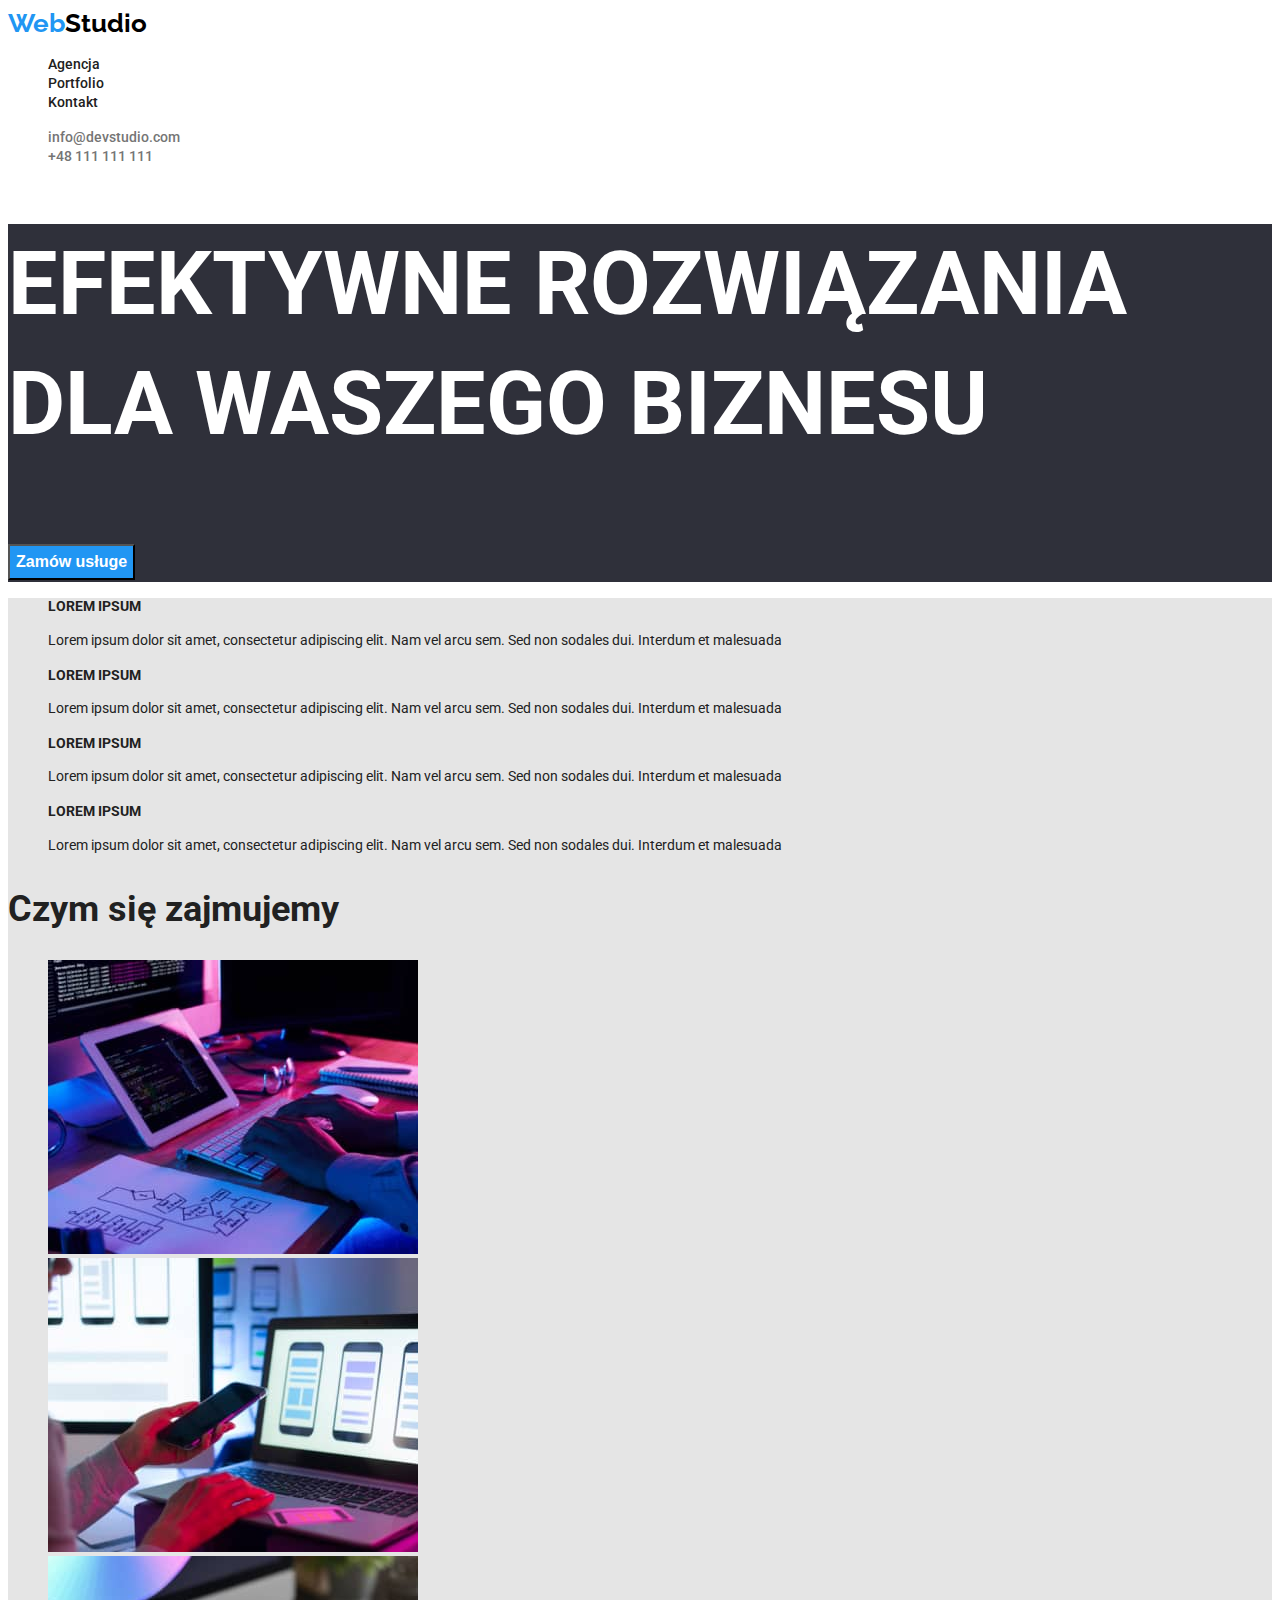
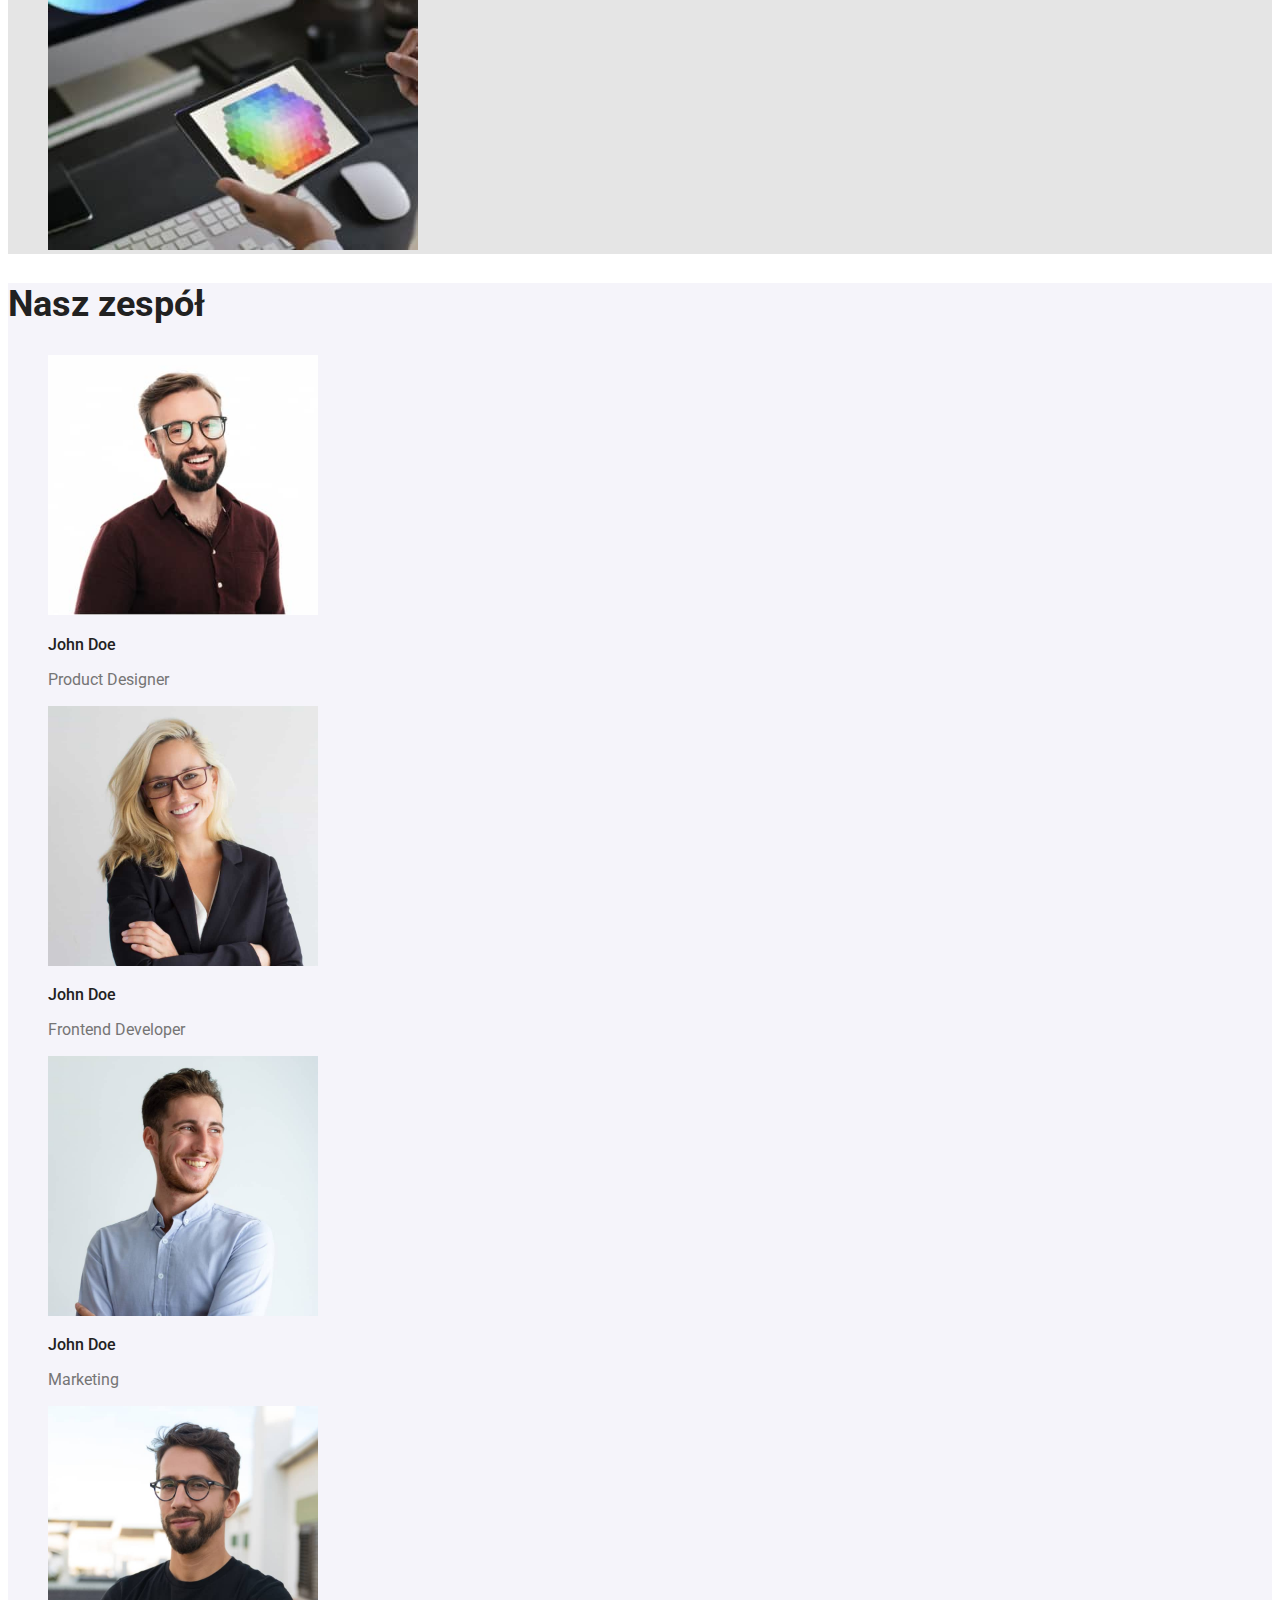
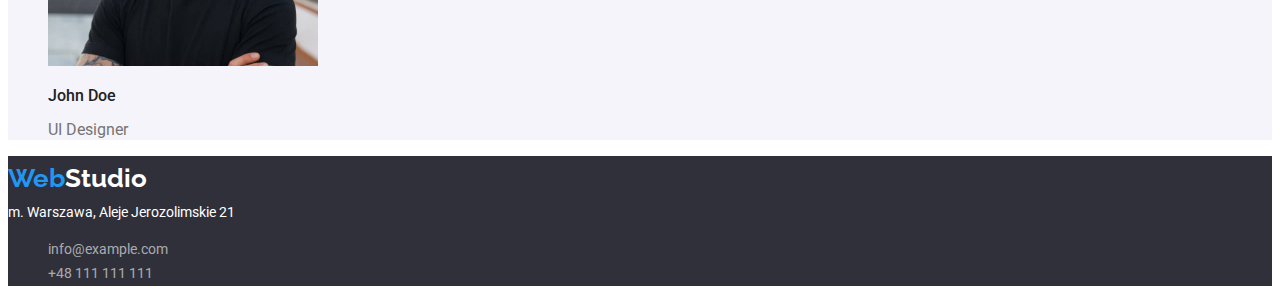
<file: index.html>
<!DOCTYPE html>
<html lang="pl">
  <head>
    <meta charset="UTF-8" />
    <meta http-equiv="X-UA-Compatible" content="IE=edge" />
    <meta name="viewport" content="width=device-width, initial-scale=1.0" />
    <link href="./css/styles.css" rel="stylesheet" />
    <link rel="preconnect" href="https://fonts.googleapis.com" />
    <link rel="preconnect" href="https://fonts.gstatic.com" crossorigin />
    <link
      href="https://fonts.googleapis.com/css2?family=Raleway:wght@700&family=Roboto:wght@400;500;700;900&display=swap"
      rel="stylesheet"
    />
    <title>WebStudio - strona główna</title>
  </head>
  <body>
    <header>
      <a class="logotype-header" href="/index.html" target="_self"
        ><span class="logo">Web</span>Studio</a
      >
      <nav class="menu">
        <ul>
          <li><a href="" target="_self">Agencja</a></li>
          <li><a href="/portfolio.html" target="_self">Portfolio</a></li>
          <li><a href="" target="_self">Kontakt</a></li>
        </ul>
      </nav>
      <ul class="header-contacts">
        <li><a href="mailto:info@devstudio.com">info@devstudio.com</a></li>
        <li><a href="tel:+48111111111">+48 111 111 111</a></li>
      </ul>
    </header>
    <main>
      <div class="intro">
        <h1>EFEKTYWNE ROZWIĄZANIA DLA WASZEGO BIZNESU</h1>
        <button type="button">Zamów usługe</button>
      </div>
      <div class="what-we-do">
        <ul>
          <li>
            <h3>LOREM IPSUM</h3>
            <p>
              Lorem ipsum dolor sit amet, consectetur adipiscing elit. Nam vel
              arcu sem. Sed non sodales dui. Interdum et malesuada
            </p>
          </li>
          <li>
            <h3>LOREM IPSUM</h3>
            <p>
              Lorem ipsum dolor sit amet, consectetur adipiscing elit. Nam vel
              arcu sem. Sed non sodales dui. Interdum et malesuada
            </p>
          </li>
          <li>
            <h3>LOREM IPSUM</h3>
            <p>
              Lorem ipsum dolor sit amet, consectetur adipiscing elit. Nam vel
              arcu sem. Sed non sodales dui. Interdum et malesuada
            </p>
          </li>
          <li>
            <h3>LOREM IPSUM</h3>
            <p>
              Lorem ipsum dolor sit amet, consectetur adipiscing elit. Nam vel
              arcu sem. Sed non sodales dui. Interdum et malesuada
            </p>
          </li>
        </ul>
        <h2>Czym się zajmujemy</h2>
        <ul>
          <li>
            <img
              src="images/box-1.jpg"
              width="370"
              height="294"
              alt="Programmer's working space: hands over keyboard, code on tablet and partially visible on the monitor, workflow sheet next to the keyboard"
            />
          </li>
          <li>
            <img
              src="images/box-2.jpg"
              width="370"
              height="294"
              alt="Programmer's working space: laptop with 3 mobile phone templates on screen, the same image doubled on the larger desktop computer screen in the background, in the forefront two hands: one using laptop's touchpad and the other holding a mobile phone"
            />
          </li>
          <li>
            <img
              src="images/box-3.jpg"
              width="370"
              height="294"
              alt="Designer's working space: desktop computer in the background, in the forefront a hand holding a tablet with colour picker on"
            />
          </li>
        </ul>
      </div>
      <div class="our-team">
        <h2>Nasz zespół</h2>
        <ul>
          <li>
            <img
              src="images/img-1.jpg"
              width="270"
              height="260"
              alt="John Doe: smiling brown-haired bearded guy with glasses"
            />
            <p class="team-name">John Doe</p>
            <p class="team-job">Product Designer</p>
          </li>
          <li>
            <img
              src="images/img-2.jpg"
              width="270"
              height="260"
              alt="John Doe: smiling blonde woman with glasses"
            />
            <p class="team-name">John Doe</p>
            <p class="team-job">Frontend Developer</p>
          </li>
          <li>
            <img
              src="images/img-3.jpg"
              width="270"
              height="260"
              alt="John Doe: smiling dark blonde guy with 5 o'clock shadow"
            />
            <p class="team-name">John Doe</p>
            <p class="team-job">Marketing</p>
          </li>
          <li>
            <img
              src="images/img-4.jpg"
              width="270"
              height="260"
              alt="John Doe: brown-haired bearded guy with glasses smirking"
            />
            <p class="team-name">John Doe</p>
            <p class="team-job">UI Designer</p>
          </li>
        </ul>
      </div>
    </main>
    <footer>
      <a class="logotype-footer" href="/index.html" target="_self"
        ><span class="logo">Web</span>Studio</a
      >
      <address class="location">m. Warszawa, Aleje Jerozolimskie 21</address>
      <ul class="footer-contacts">
        <li><a href="mailto:info@example.com">info@example.com</a></li>
        <li><a href="tel:+48111111111">+48 111 111 111</a></li>
      </ul>
    </footer>
  </body>
</html>
</file>
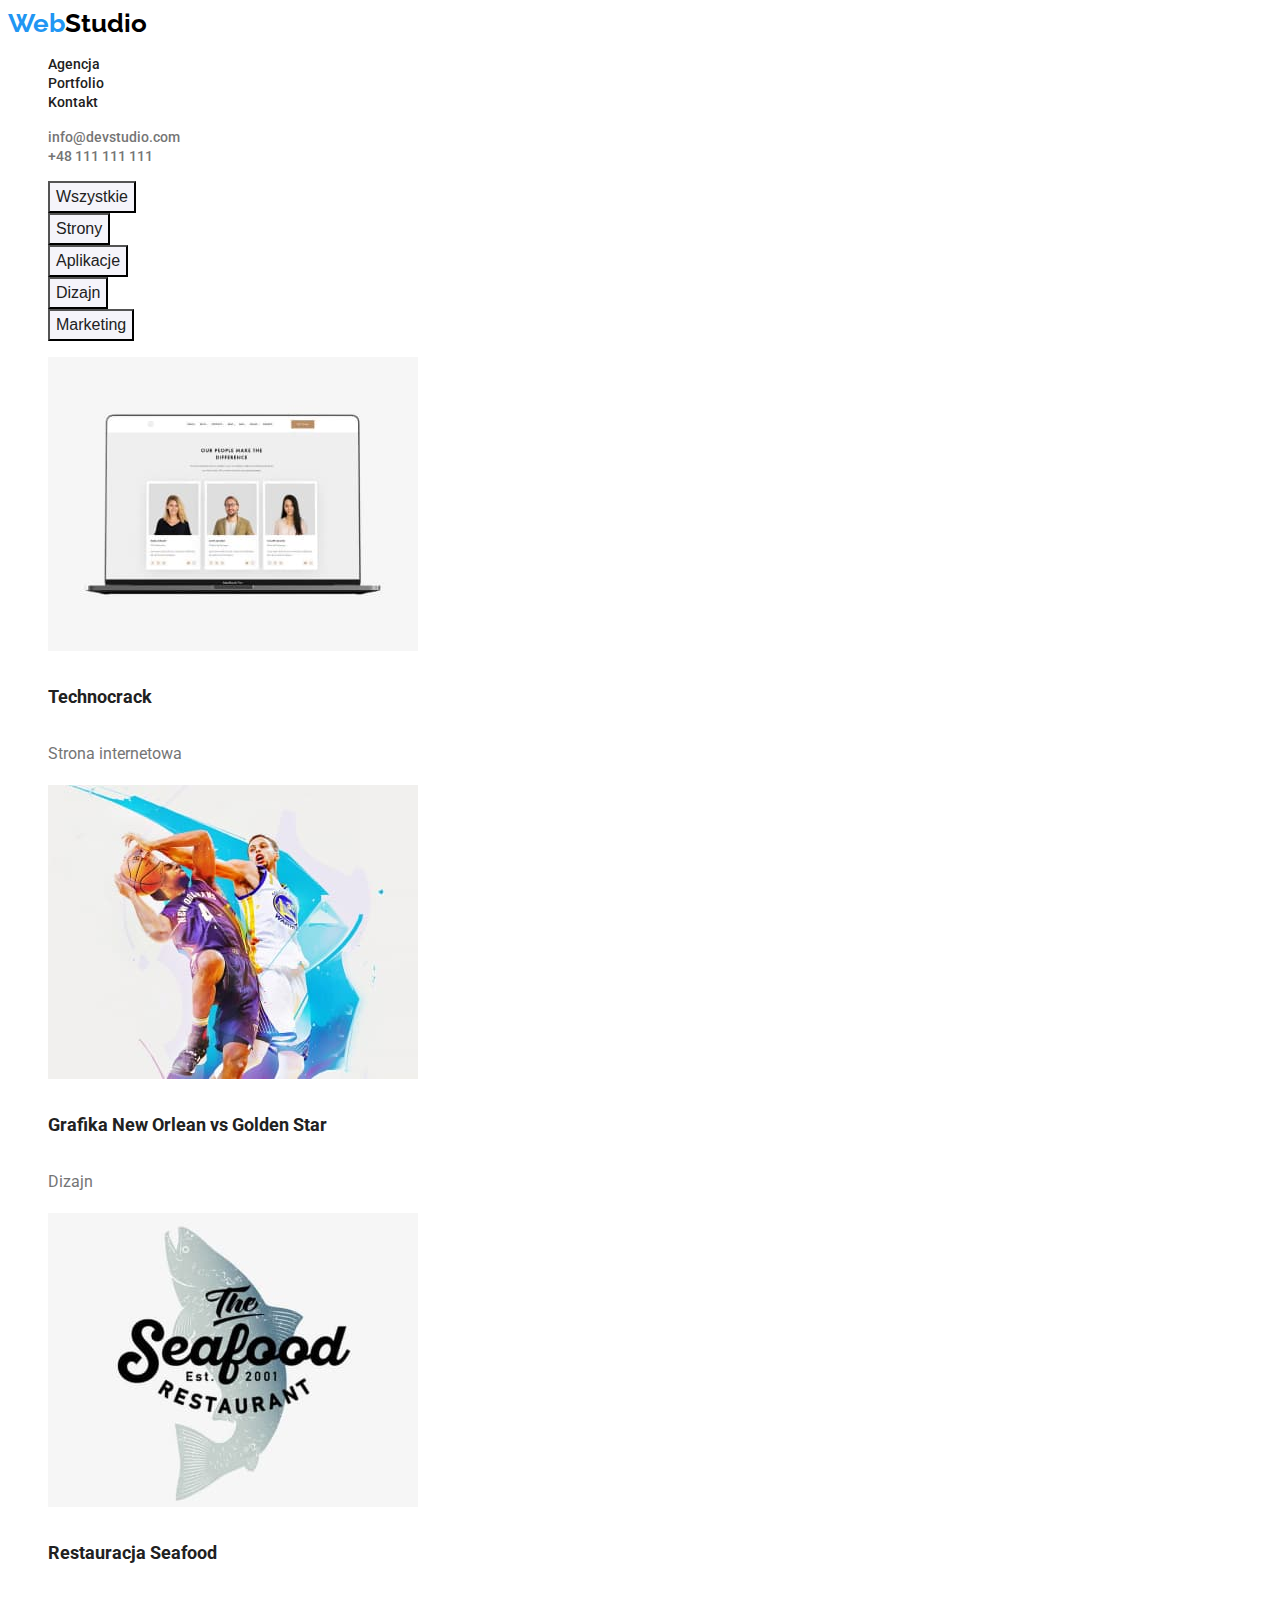
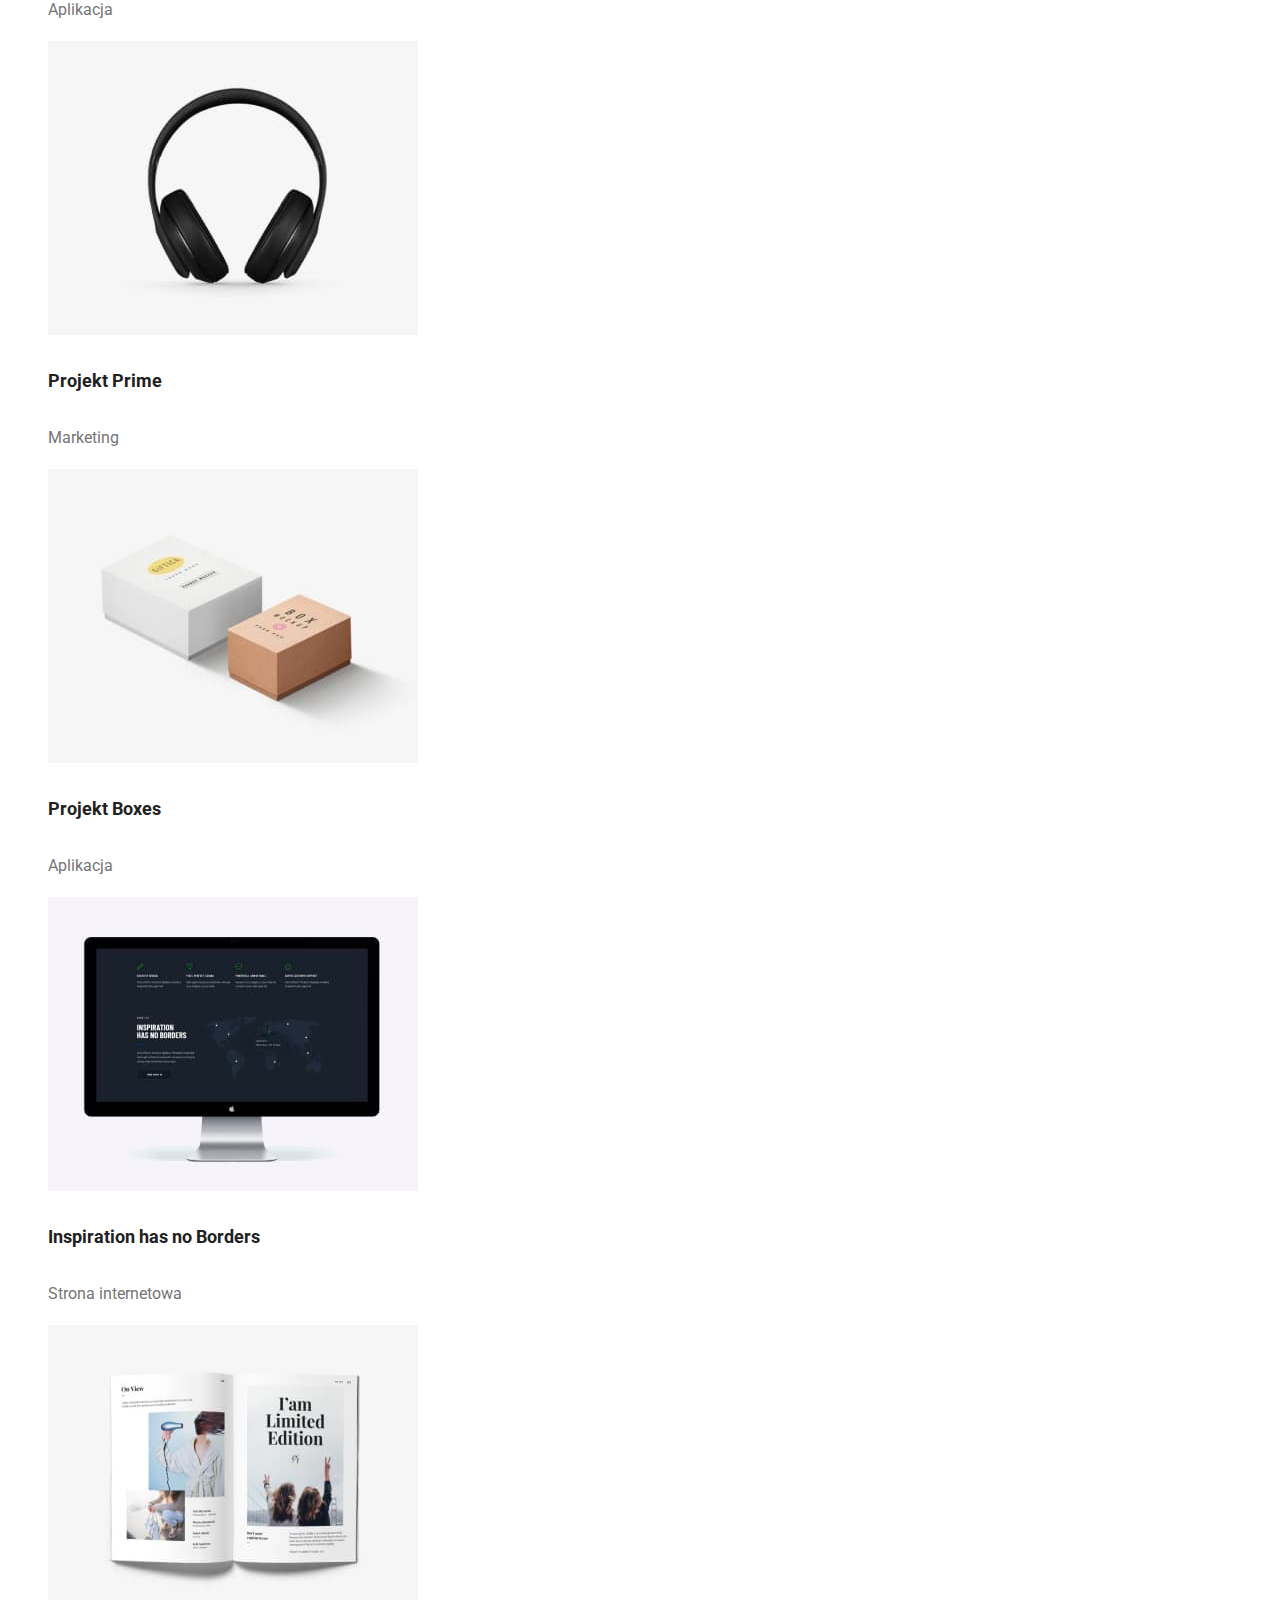
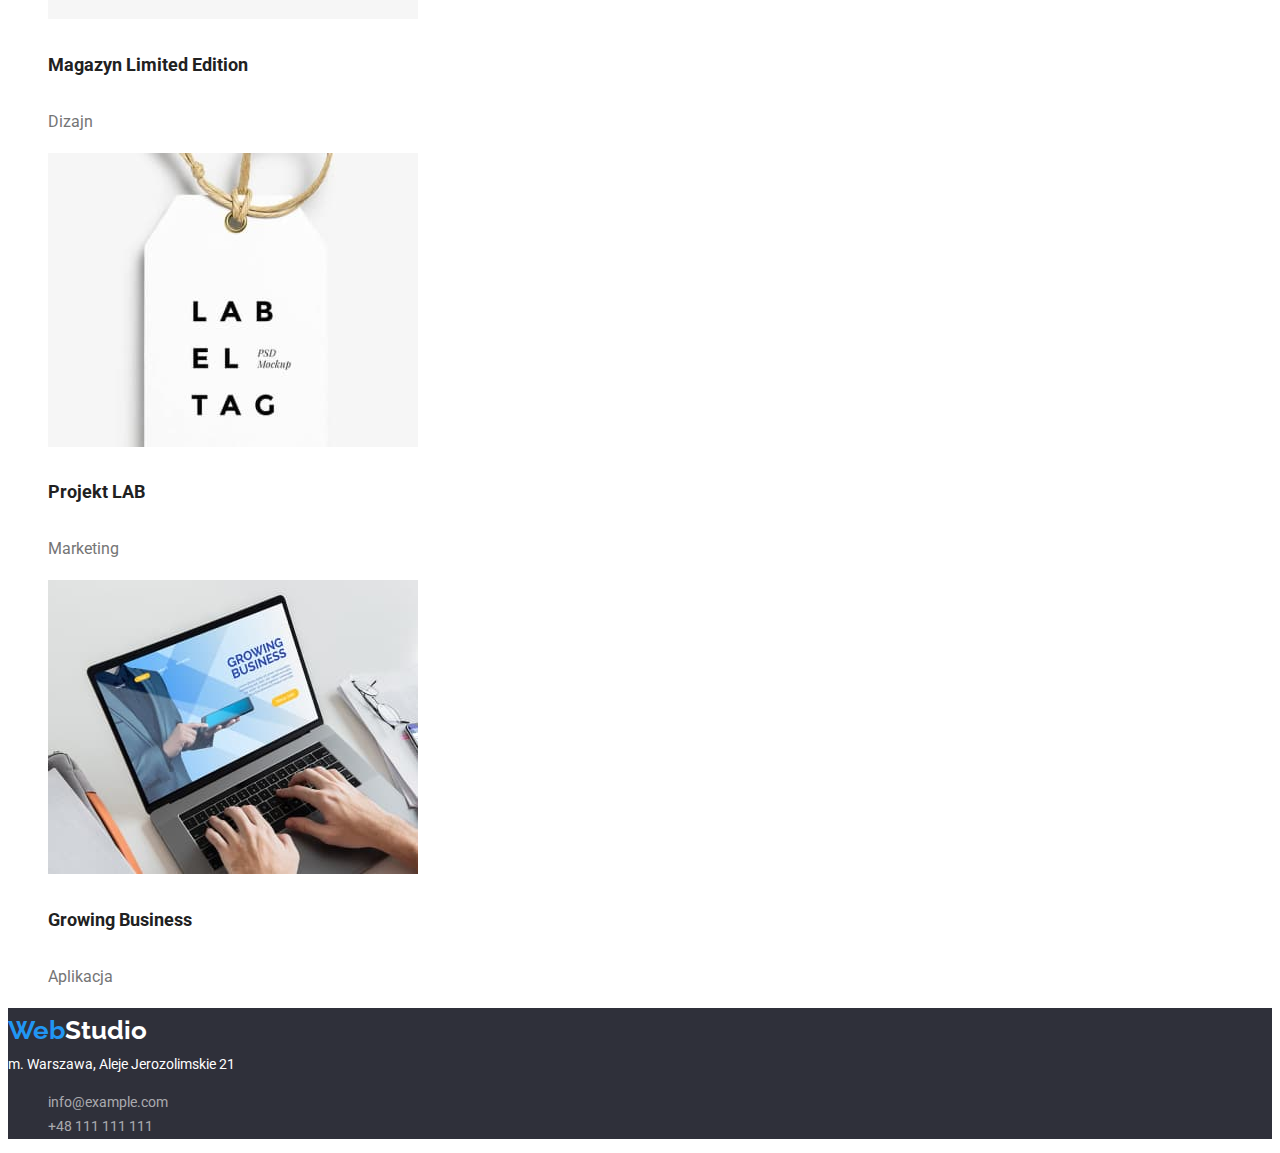
<file: portfolio.html>
<!DOCTYPE html>
<html lang="pl">
  <head>
    <meta charset="UTF-8" />
    <meta http-equiv="X-UA-Compatible" content="IE=edge" />
    <meta name="viewport" content="width=device-width, initial-scale=1.0" />
    <link href="./css/styles.css" rel="stylesheet" />
    <link rel="preconnect" href="https://fonts.googleapis.com" />
    <link rel="preconnect" href="https://fonts.gstatic.com" crossorigin />
    <link
      href="https://fonts.googleapis.com/css2?family=Raleway:wght@700&family=Roboto:wght@400;500;700;900&display=swap"
      rel="stylesheet"
    />
    <title>Portfolio</title>
  </head>
  <body>
    <header>
      <a class="logotype-header" href="/index.html" target="_self"
        ><span class="logo">Web</span>Studio</a
      >
      <nav class="menu">
        <ul>
          <li><a href="" target="_self">Agencja</a></li>
          <li><a href="/portfolio.html" target="_self">Portfolio</a></li>
          <li><a href="" target="_self">Kontakt</a></li>
        </ul>
      </nav>
      <ul class="header-contacts">
        <li><a href="mailto:info@devstudio.com">info@devstudio.com</a></li>
        <li><a href="tel:+48111111111">+48 111 111 111</a></li>
      </ul>
    </header>
    <main>
      <div class="portfolio-filter">
        <ul>
          <li><button type="button">Wszystkie</button></li>
          <li><button type="button">Strony</button></li>
          <li><button type="button">Aplikacje</button></li>
          <li><button type="button">Dizajn</button></li>
          <li><button type="button">Marketing</button></li>
        </ul>
      </div>
      <div class="portfolio-gallery">
        <ul>
          <li>
            <img
              src="images/portfolio-1.jpg"
              width="370"
              height="294"
              alt="Laptop showing a website in a fullscreen mode"
            />
            <h4>Technocrack</h4>
            <p>Strona internetowa</p>
          </li>
          <li>
            <img
              src="images/portfolio-2.jpg"
              width="370"
              height="294"
              alt="Two basketball players fighting for the ball"
            />
            <h4>Grafika New Orlean vs Golden Star</h4>
            <p>Dizajn</p>
          </li>
          <li>
            <img
              src="images/portfolio-3.jpg"
              width="370"
              height="294"
              alt="Logo of a seafood restaurant with a fish in the background"
            />
            <h4>Restauracja Seafood</h4>
            <p>Aplikacja</p>
          </li>
          <li>
            <img
              src="images/portfolio-4.jpg"
              width="370"
              height="294"
              alt="Black wireless headphones"
            />
            <h4>Projekt Prime</h4>
            <p>Marketing</p>
          </li>
          <li>
            <img
              src="images/portfolio-5.jpg"
              width="370"
              height="294"
              alt="Two boxes with prints on them on the topside"
            />
            <h4>Projekt Boxes</h4>
            <p>Aplikacja</p>
          </li>
          <li>
            <img
              src="images/portfolio-6.jpg"
              width="370"
              height="294"
              alt="Computer screen with 'Inspiration has no borders' website on"
            />
            <h4>Inspiration has no Borders</h4>
            <p>Strona internetowa</p>
          </li>
          <li>
            <img
              src="images/portfolio-7.jpg"
              width="370"
              height="294"
              alt="An opened book with pictures and words 'I'm limited edition'"
            />
            <h4>Magazyn Limited Edition</h4>
            <p>Dizajn</p>
          </li>
          <li>
            <img
              src="images/portfolio-8.jpg"
              width="370"
              height="294"
              alt="A zoomed-in pisture of a paper laber with the words 'Label tak PSD Mockup' on it"
            />
            <h4>Projekt LAB</h4>
            <p>Marketing</p>
          </li>
          <li>
            <img
              src="images/portfolio-9.jpg"
              width="370"
              height="294"
              alt="Laptop with website on growing business on and hands over the keyboard"
            />
            <h4>Growing Business</h4>
            <p>Aplikacja</p>
          </li>
        </ul>
      </div>
    </main>
    <footer>
      <a class="logotype-footer" href="/index.html" target="_self"
        ><span class="logo">Web</span>Studio</a
      >
      <address class="location">m. Warszawa, Aleje Jerozolimskie 21</address>
      <ul class="footer-contacts">
        <li><a href="mailto:info@example.com">info@example.com</a></li>
        <li><a href="tel:+48111111111">+48 111 111 111</a></li>
      </ul>
    </footer>
  </body>
</html>
</file>
<file: css/styles.css>
@import url(./vars.css);

body {
  font-family: Roboto, sans-serif;
  color: #212121;
}

.logotype-header {
  font-family: "Raleway", sans-serif;
  color: #000000;
  font-weight: 700;
  text-decoration: none;
  font-size: 26px;
  line-height: 1.17;
}

.logo {
  color: var(--text-color-accent);
}

.menu a {
  text-decoration: none;
  color: var(--text-color-main);
  font-size: 14px;
  font-weight: 500;
  line-height: 1.17;
}

.menu a:hover,
.menu a:focus {
  color: var(--text-color-accent);
}

.menu ul {
  list-style-type: none;
}

.header-contacts a {
  color: var(--text-color-sub);
  text-decoration: none;
  font-size: 14px;
  font-weight: 500;
}

.header-contacts a:hover,
.header-contacts a:focus {
  color: var(--text-color-accent);
}

.header-contacts li {
  list-style-type: none;
}

.intro {
  font-size: 44px;
  font-weight: 900;
  line-height: 1.36;
  color: #ffffff;
  background-color: var(--background-color-accent);
}

.intro button {
  font-weight: 700;
  font-size: 16px;
  line-height: 1.875;
  color: #ffffff;
  background-color: var(--button-color);
  cursor: pointer;
}

.what-we-do {
  background-color: var(--background-color-main);
}

.what-we-do ul {
  list-style-type: none;
}

.what-we-do p {
  font-weight: 400;
  font-size: 14px;
  line-height: 1.71;
}

.our-team {
  background-color: #f5f4fa;
  font-weight: 400;
  font-size: 16px;
  line-height: 1.17;
}

.our-team ul {
  list-style-type: none;
}

.team-name {
  font-weight: 500;
  font-size: 16px;
  line-height: 1.17;
}

.team-job {
  color: var(--text-color-sub);
}

h2 {
  font-weight: 700;
  font-size: 36px;
  line-height: 1.17;
}

h3 {
  font-weight: 700;
  font-size: 14px;
  line-height: 1.17;
}

h4 {
  font-weight: 700;
  font-size: 18px;
  line-height: 2;
}

.logotype-footer {
  font-weight: 700;
  font-family: "Raleway", sans-serif;
  font-size: 26px;
  text-decoration: none;
  color: #ffffff;
}

footer {
  background-color: var(--background-color-accent);
  font-weight: 400;
  font-size: 14px;
  line-height: 1.71;
  color: #ffffff;
}

.location {
  font-style: normal;
}

.footer-contacts a {
  color: #ffffff99;
  text-decoration: none;
}
.footer-contacts li {
  list-style-type: none;
}

.footer-contacts :hover,
.footer-contacts :focus {
  text-decoration: underline;
}

.portfolio-filter button {
  font-weight: 500;
  font-size: 16px;
  line-height: 1.625;
  color: var(--text-color-main);
  background-color: var(--button-color-sub);
  cursor: pointer;
}

.portfolio-filter button:hover,
.portfolio-filter button:focus {
  color: #ffffff;
  background-color: var(--button-color);
  cursor: pointer;
}

.portfolio-filter ul {
  list-style-type: none;
}

.portfolio-gallery ul {
  list-style-type: none;
}

.portfolio-gallery p {
  font-weight: 400;
  font-size: 16px;
  line-height: 1.875;
  color: var(--text-color-sub);
}
</file>
